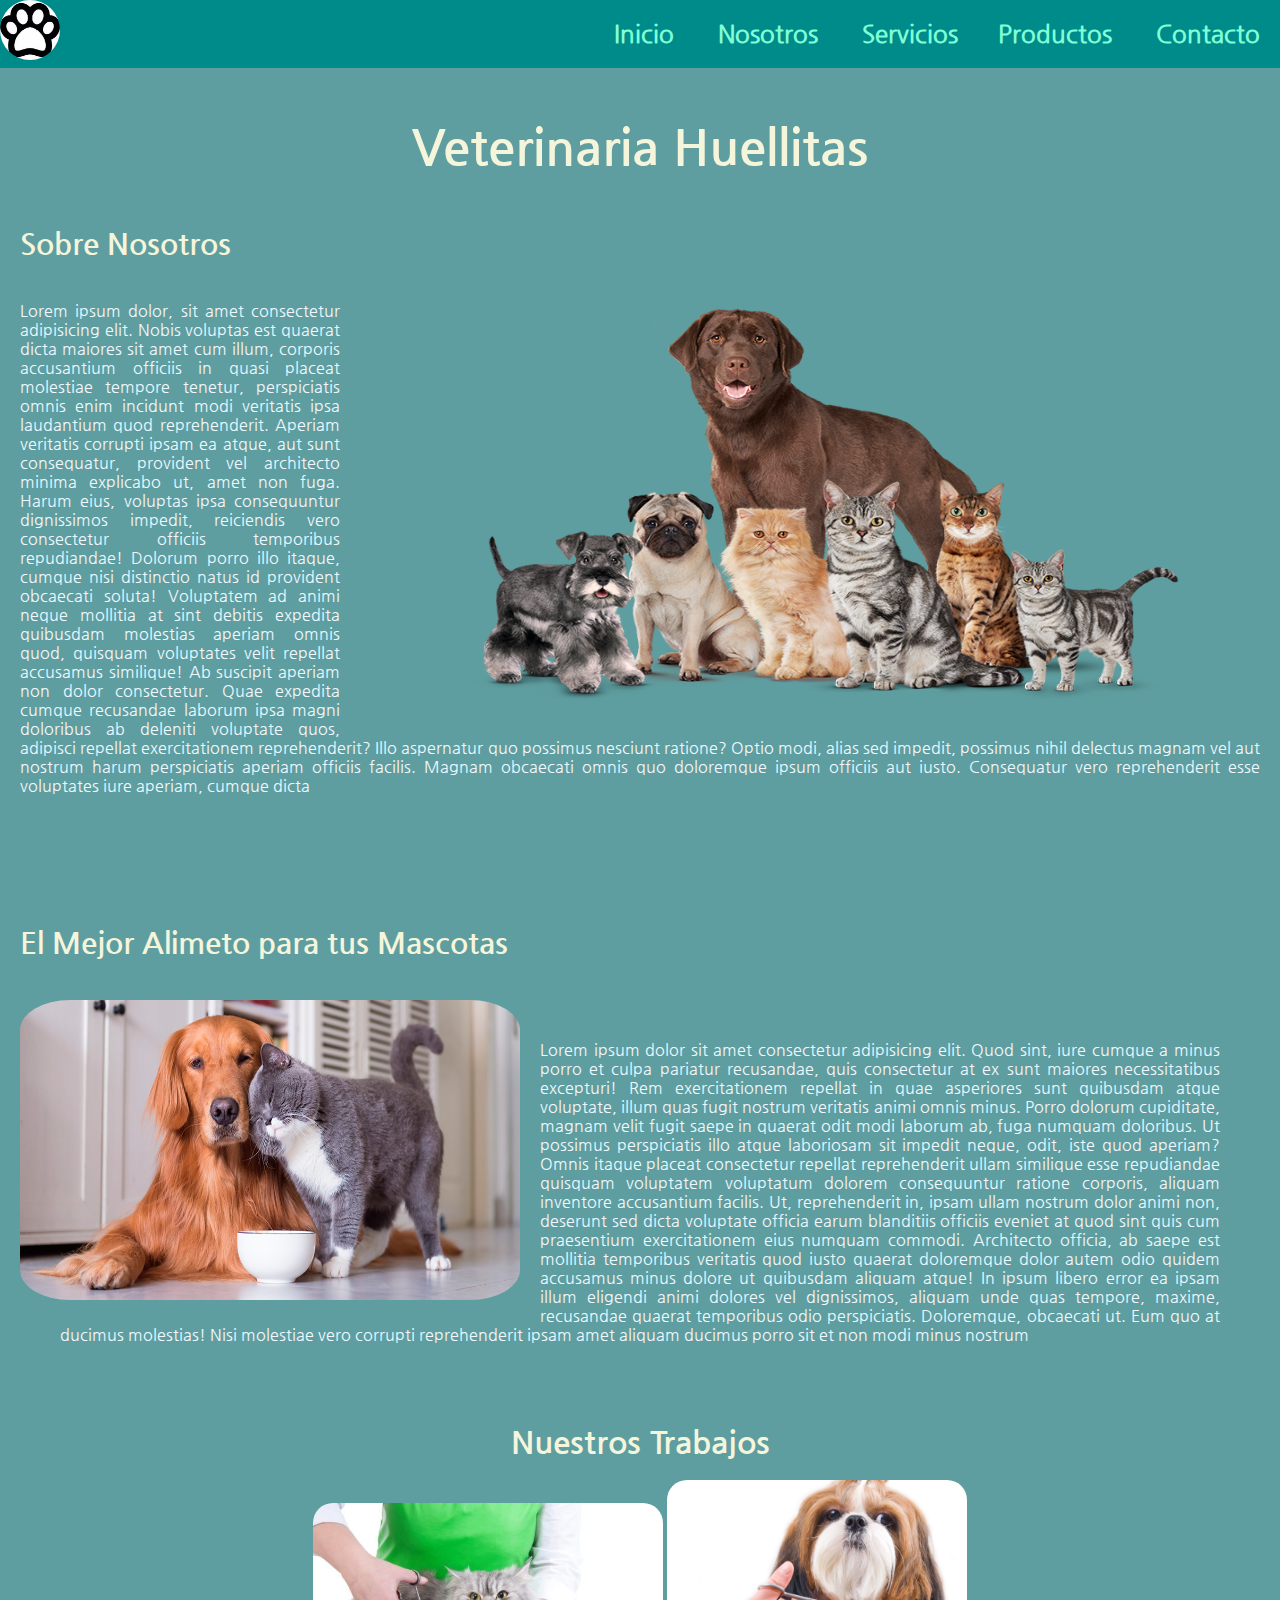
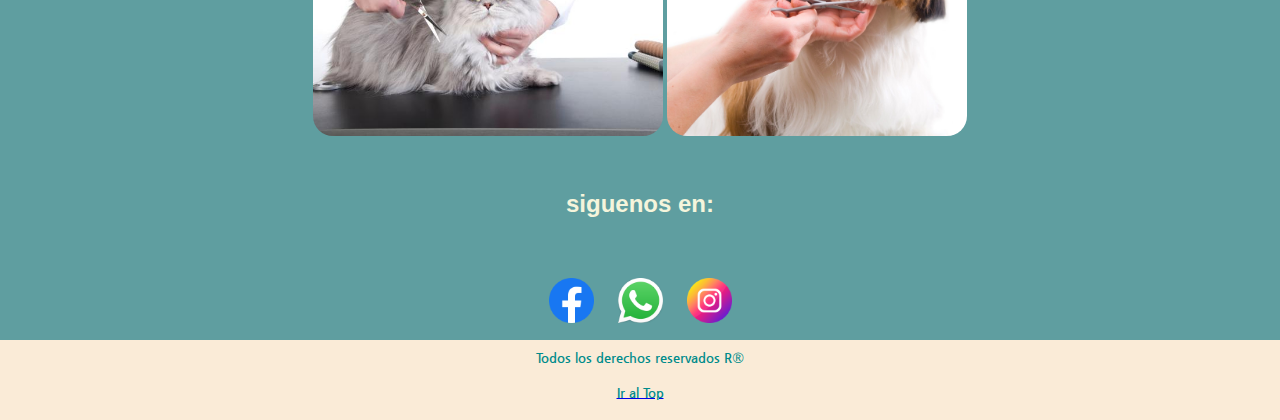
<file: index.html>
<!DOCTYPE html>
<html lang="es">
<head>
	<meta charset="UTF-8">
	<meta name="viewport" content="width=device-width, initial-scale=1.0">
	<title>Veterinara "Huellitas"</title>
	<link rel="icon" href="./assets/img/favicon.ico">
	<link rel="stylesheet" href="./css/estilo.css">
</head>
<body>
	<header class="navBack">
		<div id="top">
			<img class="logo" src="./assets/img/Logo.jfif" alt="logo sitio">
		</div>	
		<nav>
			<ul class="menu">
			    <li class="contenedor"><a href="index.html">Inicio</a></li>
			    <li class="contenedor"><a href="./views/nosotros.html">Nosotros</a></li>
			    <li class="contenedor"><a href="./views/servicos.html">Servicios</a>
				<li class="contenedor"><a href="./views/productos.html">Productos</a>
			        <ul class="submenu">
			            <li class="sub_contenedor"><a href="./views/">Alimento para perros</a></li>
			            <li class="sub_contenedor"><a href="./views/productos.html">Alimento para gatos</a></li>
						<li class="sub_contenedor"><a href="./views/productos.html">Accesorios</a></li>
			        </ul>
			    </li>
			    <li class="contenedor"><a href="./views/contacto.html">Contacto</a></li>
			</ul> 
		</nav>
	</header>
	
</section>
 <section class="section1">
		
		<div class="contenedor1">
			<h1>Veterinaria Huellitas</h1>
			<h3>Sobre Nosotros</h3>
			<img id="img1" src="./assets/img/perritos y gatos.jpg" alt="">
	    <p>
			Lorem ipsum dolor, sit amet consectetur adipisicing elit. Nobis voluptas est quaerat dicta maiores sit amet cum illum, corporis accusantium officiis in quasi placeat molestiae tempore tenetur, perspiciatis omnis enim incidunt modi veritatis ipsa laudantium quod reprehenderit. Aperiam veritatis corrupti ipsam ea atque, aut sunt consequatur, provident vel architecto minima explicabo ut, amet non fuga. Harum eius, voluptas ipsa consequuntur dignissimos impedit, reiciendis vero consectetur officiis temporibus repudiandae! Dolorum porro illo itaque, cumque nisi distinctio natus id provident obcaecati soluta! Voluptatem ad animi neque mollitia at sint debitis expedita quibusdam molestias aperiam omnis quod, quisquam voluptates velit repellat accusamus similique! Ab suscipit aperiam non dolor consectetur. Quae expedita cumque recusandae laborum ipsa magni doloribus ab deleniti voluptate quos, adipisci repellat exercitationem reprehenderit? Illo aspernatur quo possimus nesciunt ratione? Optio modi, alias sed impedit, possimus nihil delectus magnam vel aut nostrum harum perspiciatis aperiam officiis facilis. Magnam obcaecati omnis quo doloremque ipsum officiis aut iusto. Consequatur vero reprehenderit esse voluptates iure aperiam, cumque dicta 
		</p>
		</div>

	</section>
	<section class="section2">

		<div class="contenedor2">
			<h1></h1>
			<h3>El Mejor Alimeto para tus Mascotas</h3> 
			<img id="img2" src="./assets/img/amistad.jpg" alt="">
		<p>
			Lorem ipsum dolor sit amet consectetur adipisicing elit. Quod sint, iure cumque a minus porro et culpa pariatur recusandae, quis consectetur at ex sunt maiores necessitatibus excepturi! Rem exercitationem repellat in quae asperiores sunt quibusdam atque voluptate, illum quas fugit nostrum veritatis animi omnis minus. Porro dolorum cupiditate, magnam velit fugit saepe in quaerat odit modi laborum ab, fuga numquam doloribus. Ut possimus perspiciatis illo atque laboriosam sit impedit neque, odit, iste quod aperiam? Omnis itaque placeat consectetur repellat reprehenderit ullam similique esse repudiandae quisquam voluptatem voluptatum dolorem consequuntur ratione corporis, aliquam inventore accusantium facilis. Ut, reprehenderit in, ipsam ullam nostrum dolor animi non, deserunt sed dicta voluptate officia earum blanditiis officiis eveniet at quod sint quis cum praesentium exercitationem eius numquam commodi. Architecto officia, ab saepe est mollitia temporibus veritatis quod iusto quaerat doloremque dolor autem odio quidem accusamus minus dolore ut quibusdam aliquam atque! In ipsum libero error ea ipsam illum eligendi animi dolores vel dignissimos, aliquam unde quas tempore, maxime, recusandae quaerat temporibus odio perspiciatis. Doloremque, obcaecati ut. Eum quo at ducimus molestias! Nisi molestiae vero corrupti reprehenderit ipsam amet aliquam ducimus porro sit et non modi minus nostrum 
		</p>
	</section>
	<section class="section3">
		<h3>
			Nuestros Trabajos	
		</h3>
		<div class="perros">
			<img src="./assets/img/corte de pelo - gato.jpg" width="350px" alt="corte de pelo - gato">
			<img src="./assets/img/corte de pelo - perro.jpg" width="300px" alt="corte de pelo - perro">
		</div>
		<div class="redes">
			<h2>siguenos en:</h2>
			<ul class="sociales">
				<li><a href="https://www.facebook.com/"><img src="./assets/img/Redes Sociales/facebook.png"
				width="45" height="45"></a></li>
				<li><a href="https://www.whatsapp.com/"><img src="./assets/img/Redes Sociales/whatsapp.png"
				width="45" height="45"></a></li>
					<li><a href="https://www.instagram.com/"><img src="./assets/img/Redes Sociales/3955024.png"
				width="45" height="45"></a></li>
				
				
			</ul>
		</div>
	
		
	</section>
	<footer>
		<h5>Todos los derechos reservados R® </h5>
		<a href="#top">
			<h5>Ir al Top</h5>
		</a>
	</footer>
</body>
</html>
</file>
<file: css/estilo.css>
*{
    margin: 0;
    padding: 0;
    box-sizing: border-box;
}
body{
    background-color:cadetblue;
    font-family: "NanumGothic-Regular";
}
@font-face{
    font-family: "NanumGothic-Regular" ;
src:url(../assets/font/NanumGothic-Regular.ttf)    
}
@font-face{
    font-family: "NanumGothic-Bold" ;
src:url(../assets/font/NanumGothic-Bold.ttf)    
}
h1,h2,h3,h4,h5{
    font-family:"NanumGothic-Bold";
    color:beige;
    text-align:center;
    padding: 20px;
}
h3{
    font-size: 2rem;
}
#top{
    text-align:center;
}
.logo{
    width: 60px;
    border-radius: 50%;
    float: left;

}
nav{
    text-align:right;
}
.menu{
    list-style-type:none;
    background-color:darkcyan;
    padding: 0;
    width: 100%;
    
}
.menu .contenedor {
    display: inline-block;
    position:relative;
    font-size: 1.5rem;
    
}
.menu .submenu{
    position:absolute;
    display:none;
}
.menu .submenu .sub_contenedor{
    display: block;
    font-size: 1rem;
    padding: auto;
}
.menu .contenedor a{
    color:aquamarine;
    text-decoration: none;
    font-weight: bolder;
    display: inline-block;
    padding: 20px;
}
.menu .contenedor a:hover{
    color: aliceblue;
}
.menu .contenedor:hover .submenu{
    display: block;
    color: aliceblue;
}
.menu .contenedor:hover a{
    background-color:cornflowerblue;
    color:aliceblue;
}
.contenedor1{
    width: 100%;
    height: auto;
    align-items: center;
    justify-content: center;
    }

    .contenedor1 h1{
        text-align: center;
        margin-top: 30px;
        font-size: 50px;
    }
  
    .contenedor1 h3{
        text-align:left;
        margin-top: 10px;
        font-size: 30px;
    }
    
    .contenedor1 p{
        text-align:justify;
        margin-top: 10px;
        font-size: 16px;
        margin: 20px;
        color:aliceblue;
    }

    .contenedor2 p{
    text-align:justify;
    margin-top: 10px;
    font-size: 16px;
    margin: 60px;
    color:aliceblue;

    }

    .contenedor2 h3{
     text-align:left;
     margin-top: 50px;
     font-size: 30px;

    }


    #img1{
        border-radius: 10%;
        width: 900px;
        height: 400px;
        margin: 20px;
    }
    
    #img2{border-radius: 10%;
        width: 500px;
        height: 300px;
        margin: 20px;

    }

    #img1{
        float: right;
    }

    #img2{
        float: left;
    }



.perros{
    text-align:center;
}
.perros img{
    border-radius:20px ;
}
h5{
    color: darkcyan;
    text-align:center;
    padding: 10px;
}

.redes{
    height: 200px;
    background-color:cadetblue;
    padding: 30px;
}

.redes h2{
    font-family:'Lucida Sans', 'Lucida Sans Regular', 'Lucida Grande', 'Lucida Sans Unicode', Geneva, Verdana, sans-serif;
    text-align: center;
    font-weight: bold;
}

.sociales{
    text-align: center;
    padding-top: 40px;
    padding-bottom: 40px;
    
}
    
.sociales li{
    display: inline-block ;
}

.sociales a{
    padding: 10px;
}





footer{
    background-color:antiquewhite;
    height: 80px;
}
</file>
